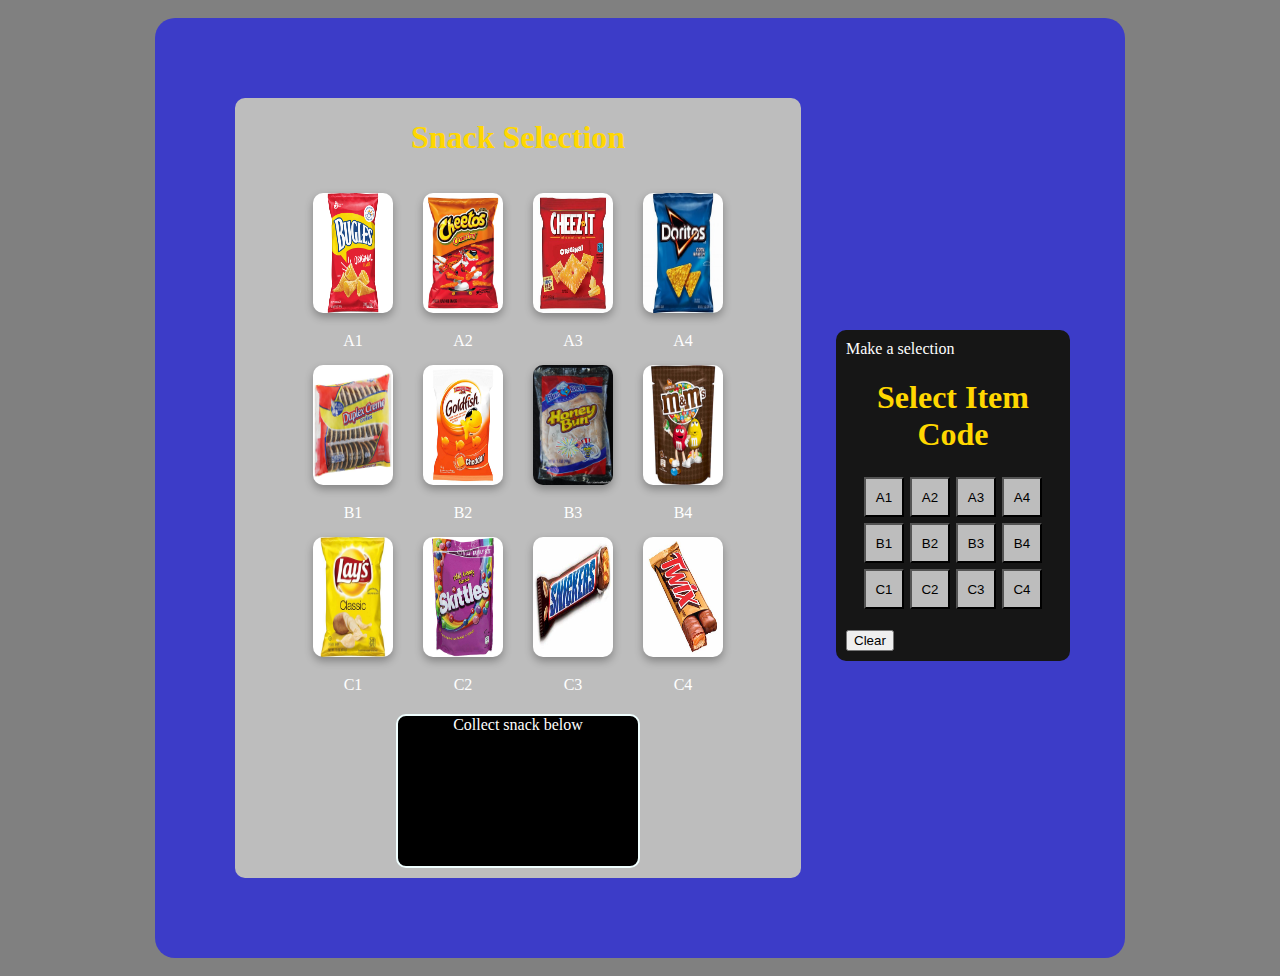
<file: index.html>
<!DOCTYPE html>
<html lang="en">
<head>
    <meta charset="UTF-8">
    <meta name="viewport" content="width=device-width, initial-scale=1.0">
    <link rel="stylesheet" href="style.css">
    <title>Virtual Vending Machine</title>
  </head>
  <body>
    
    <div class="content-container">
        

        <div class="vending">
        
        
            <div class="snack-container">
            <h1>Snack Selection</h1>
                <div class="snack-images">
                  <div><img id="A1" src="images/A1.jpg" /><figcaption>A1</figcaption></div>
                  <div><img id="A2" src="images/A2.jpg" /><figcaption>A2</figcaption></div>
                  <div><img id="A3" src="images/A3.jpg" ><figcaption>A3</figcaption></div>
                  <div><img id="A4" src="images/A4.jpg" ><figcaption>A4</figcaption></div>
                  <div><img id="B1" src="images/B1.jpg" ><figcaption>B1</figcaption></div>
                  <div><img id="B2" src="images/B2.jpg" ><figcaption>B2</figcaption></div>
                  <div><img id="B3" src="images/B3.jpg" ><figcaption>B3</figcaption></div>
                  <div><img id="B4" src="images/B4.jpg" ><figcaption>B4</figcaption></div>
                  <div><img id="C1" src="images/C1.jpg" ><figcaption>C1</figcaption></div>
                  <div><img id="C2" src="images/C2.jpg"><figcaption>C2</figcaption></div>
                  <div><img id="C3" src="images/C3.jpg" ><figcaption>C3</figcaption></div>
                  <div><img id="C4" src="images/C4.jpg" ><figcaption>C4</figcaption></div>
                  
                </div>
            </div>
            <div class="dispenser-container">Collect snack below
                  <div  id="imgBox">
                   <img id="myImage"  src="images/myImage.jpg" alt="myImage"> 
                  </div>
                </div>
        </div>
        
        <div class="control-container"> 
            <div class="code-container">
            <div id="code-window" class="window">Make a selection</div>
            <h1>Select Item Code</h1>
            <div class="letter-panel">
              <button id="Item-A1" class="code-button" onclick=A1();>A1</button>
              <button id="Item-A2" class="code-button" onclick=A2();>A2</button>
              <button id="Item-A3" class="code-button" onclick=A3();>A3</button>
              <button id="Item-A4" class="code-button" onclick=A4();>A4</button>
              <button id="Item-B1" class="code-button" onclick=B1();>B1</button>
              <button id="Item-B2" class="code-button" onclick=B2();>B2</button>
              <button id="Item-B3" class="code-button" onclick=B3();>B3</button>
              <button id="Item-B4" class="code-button" onclick=B4();>B4</button>
              <button id="Item-C1" class="code-button" onclick=C1();>C1</button>
              <button id="Item-C2" class="code-button" onclick=C2();>C2</button>
              <button id="Item-C3" class="code-button" onclick=C3();>C3</button>
              <button id="Item-C4" class="code-button" onclick=C4();>C4</button>

            </div>
            <div class="command-panel"><br/>
              <button id="clear" class="control-button" onclick=Clear();>Clear</button>
            </div>

        </div>
    </div>
    <script src="main.js" charset="utf-8"></script>
    <script id="vend" src="https://github.com/KevGrav/Virtual_Vending_Machine/blob/master/sound/vendMac.mp3"></script>
    
    </script>
  </body>
</html>
</file>
<file: style.css>
* {
    margin: 1;
}

@media (max-width: 800px) {
    .flex-container {
        flex-direction: column;
    }
}

  body {
    font-family: 'Lora', serif;
    display: flex;
    background-color: grey;
    padding: 10px;
    align-items: center;
    justify-content: center;
  }
  
  .content-container {
    padding-top: 0px;
    display: flex;
    max-width: 870px;
    align-items: center;
    flex-direction: row;
    padding: 50px;
    border-radius: 20px;
    background-color: rgb(60, 60, 200);
  }

  .vending {
    color: white;
    background-color: #bdbdbd;
    width: 70%;
    max-width: 600px;
    justify-content: center;
    align-items: center;
    padding: 10px;
    padding-top: 0px;
    margin: 30px;
    border-radius: 10px;
    display: inline-flex;
    flex-direction: column;
  }
  
  h1{
    color: gold;
    text-align: center;
  }
  
  .snack-container {
    text-align: center;
  }
  .snack-container img{
    margin: 15px;
    border-radius: 10px;
    box-shadow: 0 4px 8px rgba(0, 0, 0, .3);
    width: 80px;
    height: 120px;
    background-color: lightblue;
}

  .snack-images{
    display: flex;
    flex-direction: row;
    flex-wrap: wrap;
    padding: px;
    align-content: center;
    justify-content: center;
  }

  .dispenser-container {
    display: block;
    width: 240px;
    height: 150px;
    background-color: black;
    color: white;
    border-radius: 10px;
    border: solid 2px azure;
    margin-top: 20px;
    text-align: center;
    align-items: center;
    justify-content: center;
  } 

  #imgBox {
    width: 80px;
    height: 120px;
    background-color: black;
  }

    .control-container {
    color: white;
    width: 30%;
    padding: 5px;
    padding-top: 20px;
    margin: 0px;
    display: flex;
    flex-direction: column;
  }
  
  .code-container {
    display: flex;
    flex-direction: column;
    background-color: rgb(22, 22, 22);
    padding: 10px;
    border-radius: 10px;
  }
  
  .letter-panel {
    display: flex;
    flex-wrap: wrap;
    justify-content: center;
  }
  
  
  .code-button {
    display: flex;
    justify-content: center;
    align-items: center;
    width: 40px;
    height: 40px;
    margin: 3px;
    background-color: #bdbdbd;
    color: black;
  }

  #dispenserContainer {
    display: block;
    height: 180px;
    border: 1px solid #000;
    text-align: center;
    align-items: center;
    justify-content: center;
}

  #myImage {
    width: 80px;
    height: 100px;
    margin: 20px;
    margin-left: 85px;
              
}
</file>
